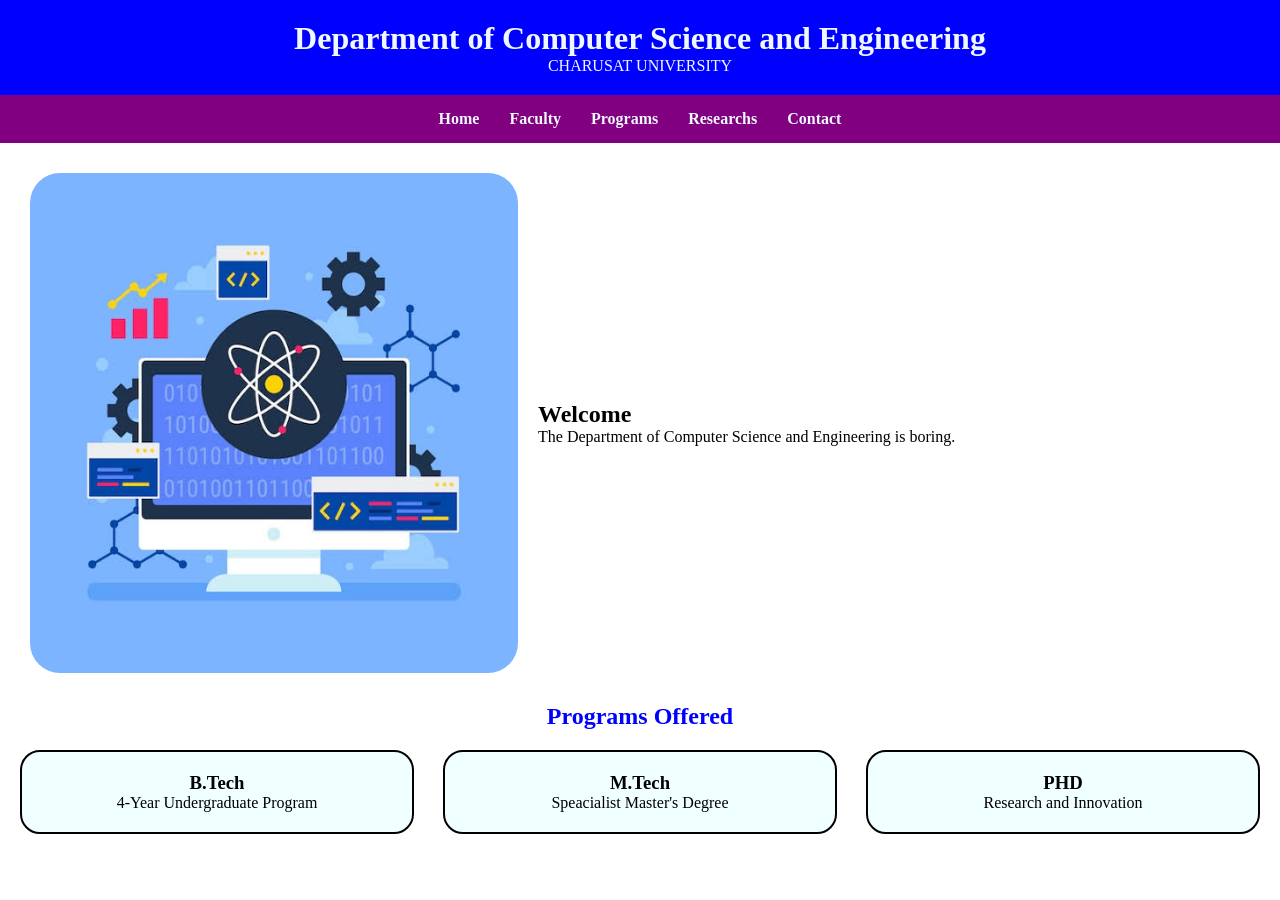
<file: Prac2/index.html>
<!DOCTYPE html>
<html lang="en">
<head>
    <meta charset="UTF-8">
    <meta name="viewport" content="width=device-width, initial-scale=1.0">
    <title>Department of Computer Science and Engineering</title>
    <link rel="stylesheet" href="style.css">
</head>
<body>
    <header class="header">
        <h1>Department of Computer Science and Engineering</h1>
        <p>CHARUSAT UNIVERSITY</p>

    </header>
    <nav>
        <ul class="menu">
            <li><a href="#">Home</a></li>
            <li><a href="#">Faculty</a></li>
            <li><a href="#">Programs</a></li>
            <li><a href="#">Researchs</a></li>
            <li><a href="#">Contact</a></li>
        </ul>
    </nav>
    <section class="hero">
        <img src="Photo.png" alt="Banner">
        <div>
            <h2>Welcome</h2>
            <p>The Department of Computer Science and Engineering is boring.</p>
        </div>
    </section>
        <h2 class="title">Programs Offered</h2>
        <section class = "grid-container">
            <div class = "card">
                <h3>B.Tech</h3>
                <p>4-Year Undergraduate Program</p>
            </div>
            <div class = "card">
                <h3>M.Tech</h3>
                <p>Speacialist Master's Degree</p>
            </div>
            <div class = "card">
                <h3>PHD</h3>
                <p>Research and Innovation</p>
            </div>
        </section>
</body>
</html>
</file>
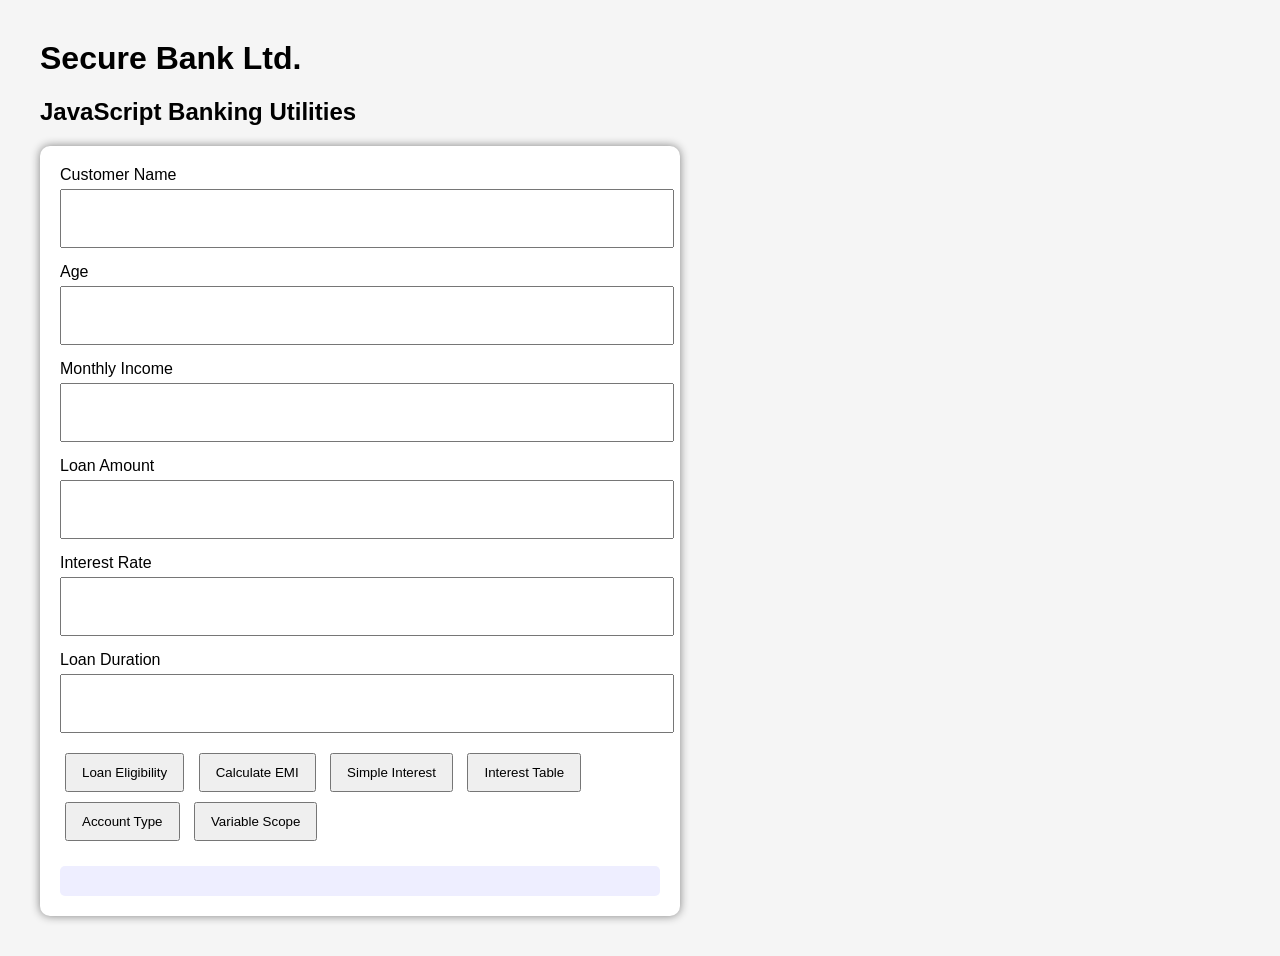
<file: Prac3/index.html>
<!DOCTYPE html>
<html lang="en">
<head>
    <meta charset="UTF-8">
    <meta name="viewport" content="width=device-width, initial-scale=1.0">
    <title>Secure Bank Portal</title>
    <link rel="stylesheet" href="style.css">
</head>
<body>
    <h1>Secure Bank Ltd.</h1>
    <h2>JavaScript Banking Utilities</h2>
    <div class="container">

        <label>Customer Name</label>
        <input type="text" id="name">

        <label>Age</label>
        <input type="number" id="age">

        <label>Monthly Income</label>
        <input type="number" id="income">

        <label>Loan Amount</label>
        <input type="number" id="loan">

        <label>Interest Rate</label>
        <input type="number" id="rate">

        <label>Loan Duration</label>
        <input type="number" id="years">

        <button onclick = "checkEligibility()">Loan Eligibility</button>
        <button onclick = "calculateEMI()">Calculate EMI</button>
        <button onclick = "calculateInterest()">Simple Interest</button>
        <button onclick = "generateInterestTable()">Interest Table</button>
        <button onclick = "accountType()">Account Type</button>
        <button onclick = "showScope()">Variable Scope</button>
        <div id="output"></div>
        
        
    </div>
    <script src="script.js"></script>
</body>
</html>
</file>
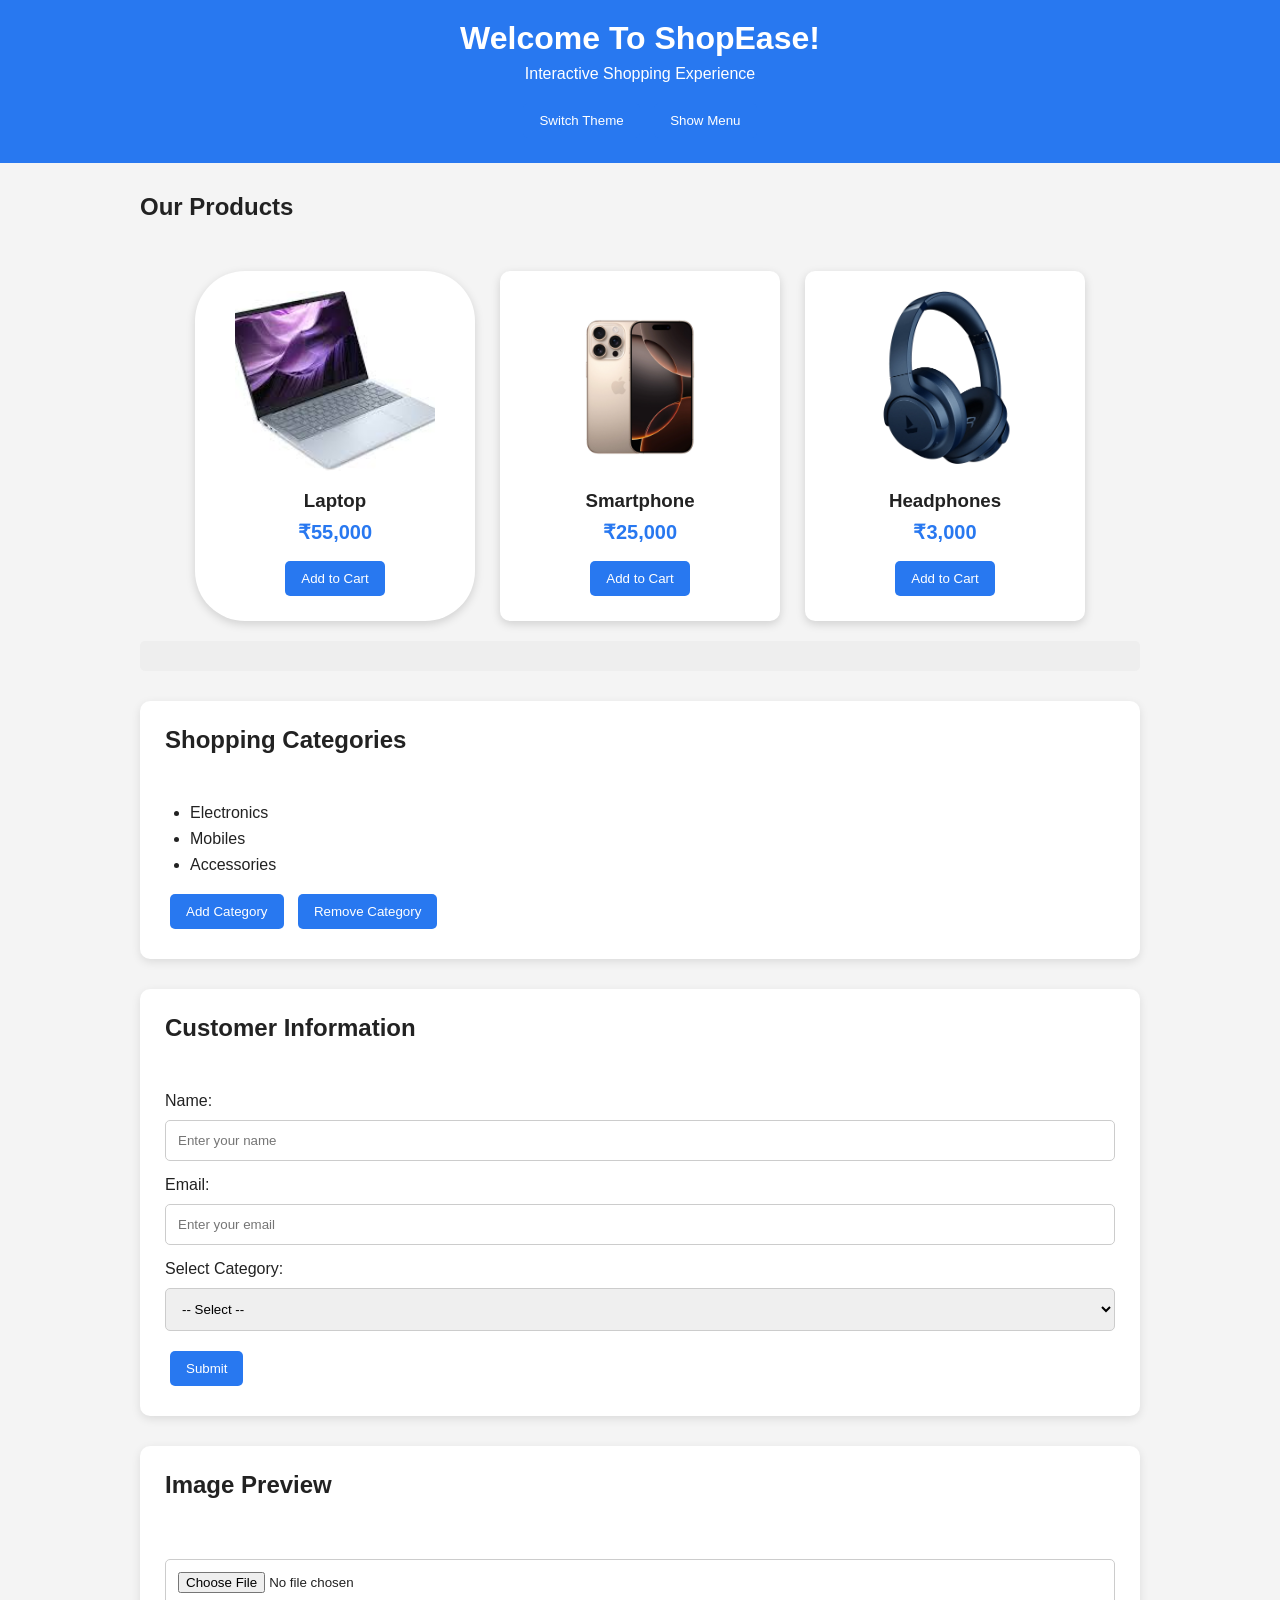
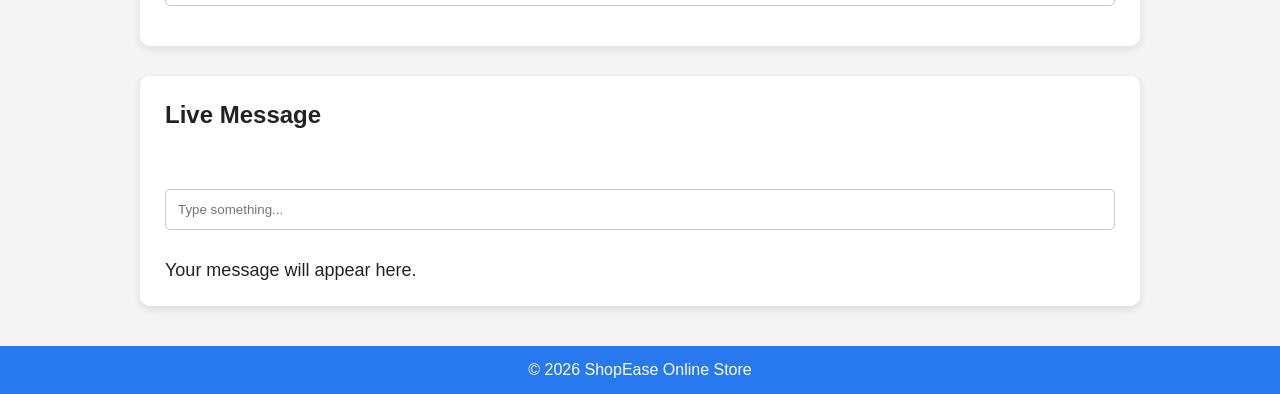
<file: Prac4/index.html>
<!DOCTYPE html>
<html lang="en">
<head>
    <meta charset="UTF-8">
    <meta name="viewport" content="width=device-width, initial-scale=1.0">

    <title>ShopEase Online Store</title>

    <!-- External CSS -->
    <link rel="stylesheet" href="style.css">
</head>

<body>

<header>
    <h1 id="storeTitle">ShopEase Online Store</h1>
    <p>Interactive Shopping Experience</p>

    <nav>
        <button id="themeBtn">Switch Theme</button>
        <button id="menuBtn">Show Menu</button>
    </nav>
</header>


<div class="container">

    <!-- Feedback Message -->
    <div id="message"></div>


    <!-- Products -->
    <h2>Our Products</h2>

    <div class="product-section">

        <div class="product">

            <img
                class="productImage"
                src="Laptop.jpg"
                alt="Laptop"
            >

            <h3>Laptop</h3>

            <p class="price">₹55,000</p>

            <button class="buyBtn">Add to Cart</button>

        </div>


        <div class="product">

            <img
                class="productImage"
                src="iphone.webp"
                alt="Mobile Phone"
            >

            <h3>Smartphone</h3>

            <p class="price">₹25,000</p>

            <button class="buyBtn">Add to Cart</button>

        </div>


        <div class="product">

            <img
                class="productImage"
                src="headphone.webp"
                alt="Headphones"
            >

            <h3>Headphones</h3>

            <p class="price">₹3,000</p>

            <button class="buyBtn">Add to Cart</button>

        </div>

    </div>


    <!-- Dynamic Menu -->
    <div id="dynamicMenu"></div>


    <!-- Categories -->
    <div class="form-section">

        <h2>Shopping Categories</h2>

        <ul id="categoryList">
            <li>Electronics</li>
            <li>Mobiles</li>
            <li>Accessories</li>
        </ul>

        <button id="addCategoryBtn">Add Category</button>
        <button id="removeCategoryBtn">Remove Category</button>

    </div>


    <!-- Customer Form -->
    <div class="form-section">

        <h2>Customer Information</h2>

        <form id="customerForm">

            <label for="name">Name:</label>

            <input
                type="text"
                id="name"
                placeholder="Enter your name"
            >


            <label for="email">Email:</label>

            <input
                type="email"
                id="email"
                placeholder="Enter your email"
            >


            <label for="category">Select Category:</label>

            <select id="category">

                <option value="">-- Select --</option>

                <option value="Electronics">
                    Electronics
                </option>

                <option value="Mobiles">
                    Mobiles
                </option>

                <option value="Accessories">
                    Accessories
                </option>

            </select>


            <button type="submit">Submit</button>

        </form>

    </div>


    <!-- Image Preview -->
    <div class="form-section">

        <h2>Image Preview</h2>

        <input
            type="file"
            id="imageInput"
            accept="image/*"
        >

        <img id="preview" alt="Image Preview">

    </div>


    <!-- Live Content -->
    <div class="form-section">

        <h2>Live Message</h2>

        <input
            type="text"
            id="liveInput"
            placeholder="Type something..."
        >

        <p id="liveOutput">
            Your message will appear here.
        </p>

    </div>

</div>


<footer>
    <p>© 2026 ShopEase Online Store</p>
</footer>


<!-- External JavaScript -->
<script src="script.js"></script>

</body>
</html>
</file>
<file: Prac2/style.css>
*{
    margin:0;
    padding:0;
}

.header{
    background-color: blue;
    color: aliceblue;
    text-align: center;
    padding: 20px;
}
.menu{
    display:flex;
    justify-content: center;
    list-style: none;
    background: purple;

}
.menu li{
    margin: 15px;
}
.menu a{
    color: aliceblue;
    text-decoration: none;
    font-weight: bold;
}
.menu a:hover{
    color: yellow;
    font-size: 20px;
}
.hero{
    display: flex;
    align-items: center;
    padding: 30px;
    gap: 20px;
}
.hero img{
    width: 40%;
    height: 500px;
    border-radius: 30px;

}
.hero div{
    flex :1;
}
.grid-container{
    display : grid;
    grid-template-columns: repeat(3,1fr);
    gap: 29px;
    padding: 20px;
}
.card{
    border: 2px solid black;
    padding: 20px;
    border-radius: 20px;
    text-align: center;
    background-color: azure;
}
.card:hover{
    transform: scale(1.05);
    transition: 1ms;
    background-color: aliceblue;
}
.title{
    text-align: center;
    color: blue;
}
</file>
<file: Prac3/style.css>
body{
    font-family: Arial, Helvetica, sans-serif;
    background: whitesmoke;
    margin:40px;
}
.container{
    width: 600px;
    background: white;
    padding: 20px;
    border-radius: 10px;
    box-shadow: 0 0 10px gray;
}
input{
    width: 95%;
    padding: 20px;
    margin-top: 5px;
    margin-bottom: 15px;
}
button{
    padding: 10px 15px;
    margin: 5px;
    cursor: pointer;
}
#output{
    margin-top: 20px;
    padding: 15px;
    background: #eef;
    border-radius: 5px;
}
</file>
<file: Prac4/style.css>
* {
    box-sizing: border-box;
    margin: 0;
    padding: 0;
    font-family: Arial, sans-serif;
}


body {
    background-color: #f4f4f4;
    color: #222;
    transition: 0.3s;
}


body.dark {
    background-color: #1e1e1e;
    color: white;
}


/* Header */

header {
    background: #2878f0;
    color: white;
    padding: 20px;
    text-align: center;
}


header h1 {
    margin-bottom: 8px;
}


nav {
    margin-top: 15px;
}


button {
    background: #2878f0;
    color: white;
    padding: 10px 16px;
    border: none;
    border-radius: 5px;
    cursor: pointer;
    margin: 5px;
}


button:hover {
    background: #125dcc;
}


/* Main Container */

.container {
    width: 90%;
    max-width: 1000px;
    margin: 30px auto;
}


/* Feedback */

#message {
    margin: 20px 0;
    padding: 12px;
    border-radius: 5px;
    background: #dff0d8;
    color: #256029;
    display: none;
}


/* Products */

.product-section {
    display: flex;
    gap: 25px;
    flex-wrap: wrap;
    justify-content: center;
    margin-top: 20px;
}


.product {
    width: 280px;
    background: white;
    padding: 20px;
    border-radius: 10px;
    text-align: center;

    box-shadow: 0 3px 10px rgba(0, 0, 0, 0.15);

    transition: 0.3s;
}


.dark .product {
    background: #333;
}


.product:hover {
    transform: translateY(-5px);
}


.product img {
    width: 200px;
    height: 180px;
    object-fit: cover;
    border-radius: 8px;
}


.product h3 {
    margin: 15px 0 8px;
}


.price {
    color: #2878f0;
    font-size: 20px;
    font-weight: bold;
    margin-bottom: 12px;
}


/* Highlight on Mouseover */

.highlight {
    border: 3px solid orange;
}


/* Form Sections */

.form-section {
    background: white;
    padding: 25px;
    margin-top: 30px;
    border-radius: 10px;

    box-shadow: 0 3px 10px rgba(0, 0, 0, 0.1);
}


.dark .form-section {
    background: #333;
}


.form-section h2 {
    margin-bottom: 15px;
}


/* Input Fields */

input,
select {
    width: 100%;
    padding: 12px;
    margin: 10px 0 15px;

    border: 1px solid #ccc;
    border-radius: 5px;
}


input:focus,
select:focus {
    outline: 2px solid #2878f0;
}


/* Lists */

ul {
    margin: 15px 0;
    padding-left: 25px;
}


li {
    margin: 8px 0;
}


/* Dynamic Menu */

#dynamicMenu {
    margin-top: 20px;
    padding: 15px;
    background: #eee;
    border-radius: 5px;
}


.dark #dynamicMenu {
    background: #444;
}


/* Image Preview */

#preview {
    width: 150px;
    height: 120px;

    object-fit: cover;

    margin-top: 10px;

    display: none;

    border-radius: 8px;
}


/* Live Message */

#liveOutput {
    margin-top: 15px;
    font-size: 18px;
}


/* Footer */

footer {
    margin-top: 40px;

    background: #2878f0;
    color: white;

    padding: 15px;

    text-align: center;
}
</file>
